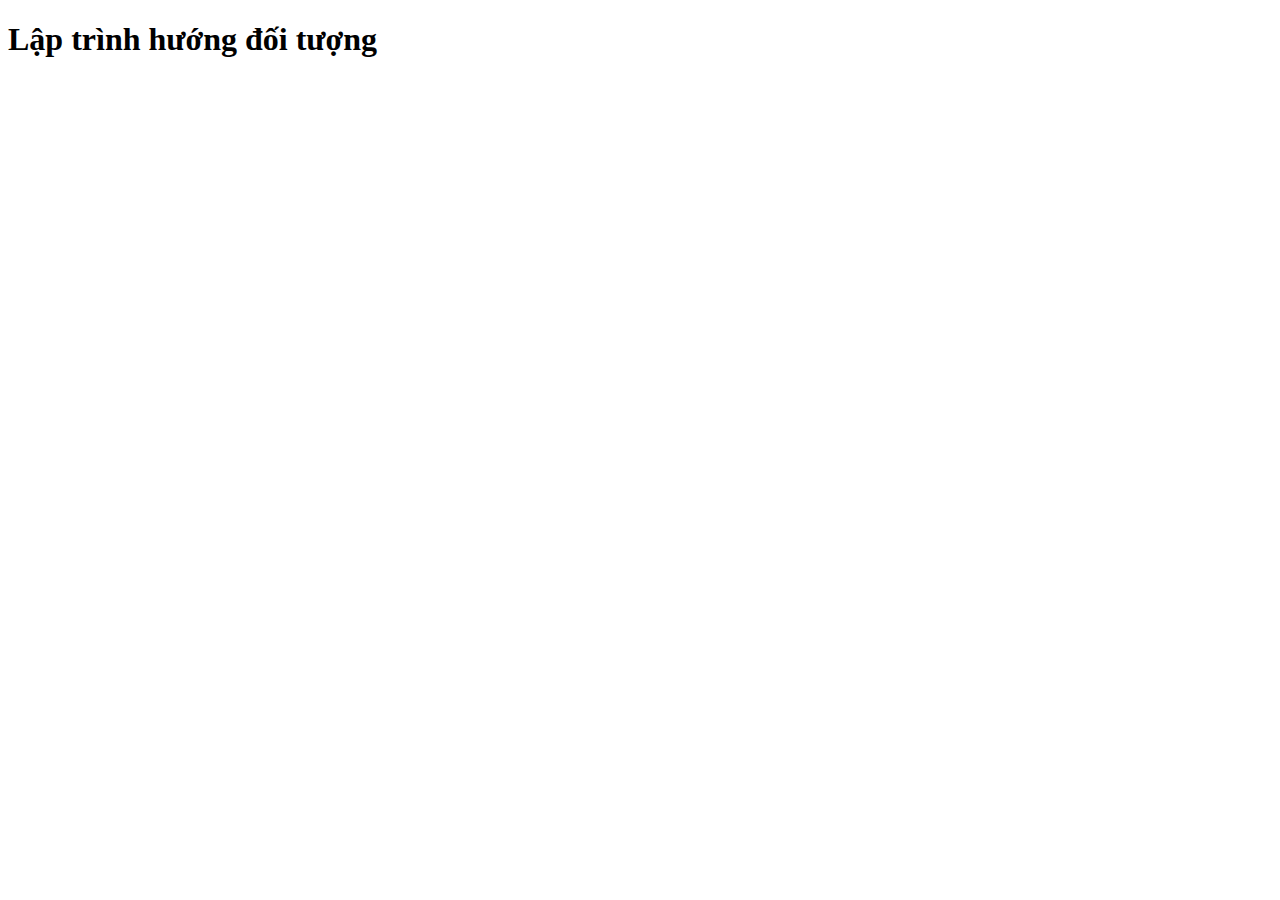
<file: lesson3/index.html>
<!DOCTYPE html>
<html lang="en">
  <head>
    <meta charset="UTF-8" />
    <meta http-equiv="X-UA-Compatible" content="IE=edge" />
    <meta name="viewport" content="width=device-width, initial-scale=1.0" />
    <title>Lesson 3 | OOP</title>
  </head>
  <body>
    <h1>Lập trình hướng đối tượng</h1>
    <script src="./index.js"></script>
  </body>
</html>
</file>
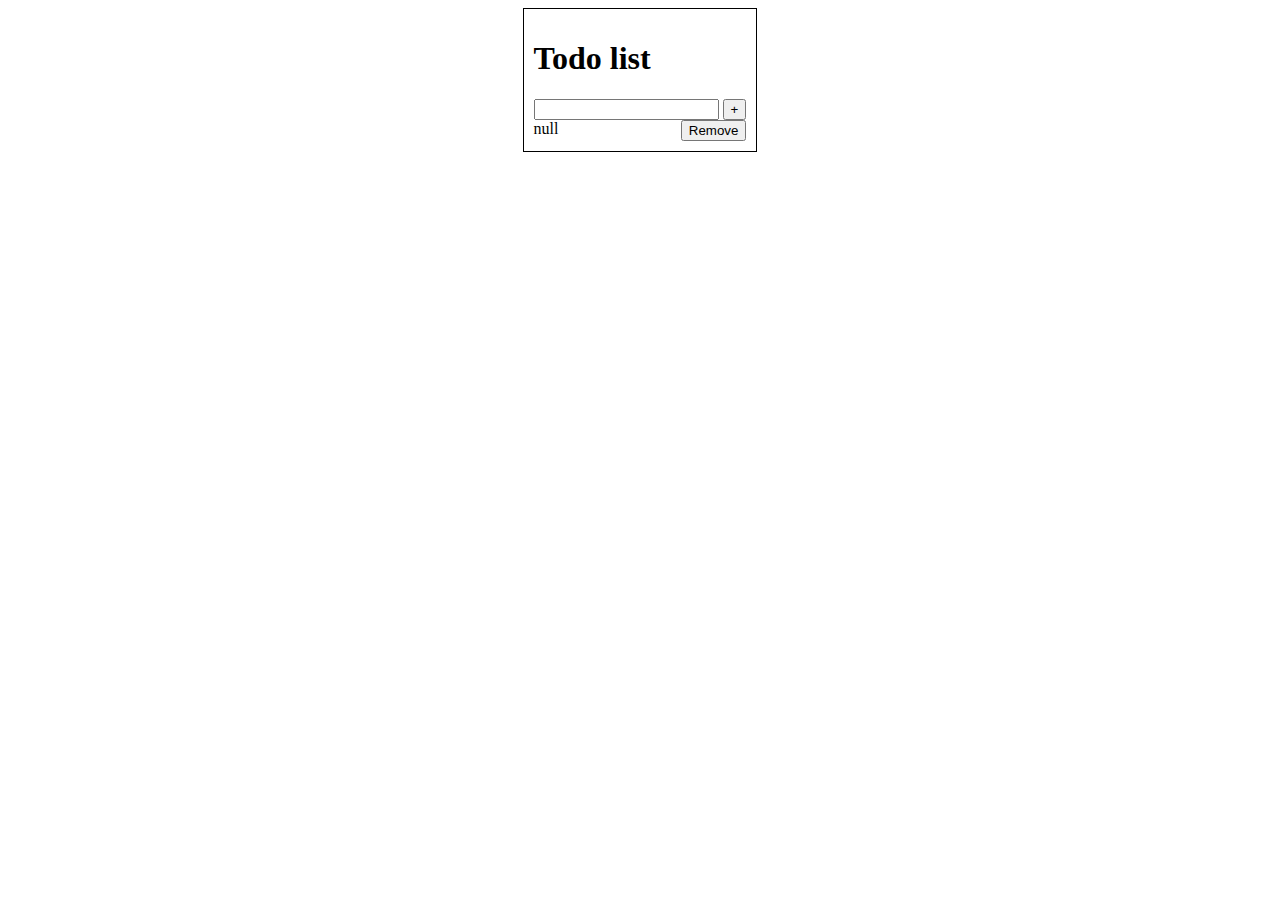
<file: lesson2/localStorage/index.html>
<!DOCTYPE html>
<html lang="en">
  <head>
    <meta charset="UTF-8" />
    <meta http-equiv="X-UA-Compatible" content="IE=edge" />
    <meta name="viewport" content="width=device-width, initial-scale=1.0" />
    <link rel="stylesheet" href="./index.css" />
    <title>Lesson 2 | Ôn tập localStorage, APIs</title>
  </head>
  <body>
    <div class="container">
      <form>
        <h1>Todo list</h1>
        <div class="nav-bar">
          <input type="text" name="itemTodo"/>
          <button class="btn-add">&#43;</button>
        </div>
        <div class="container-list-item">
          
           
        </div>
      </form>
    </div>
    <script src="./index.js"></script>
  </body>
</html>
</file>
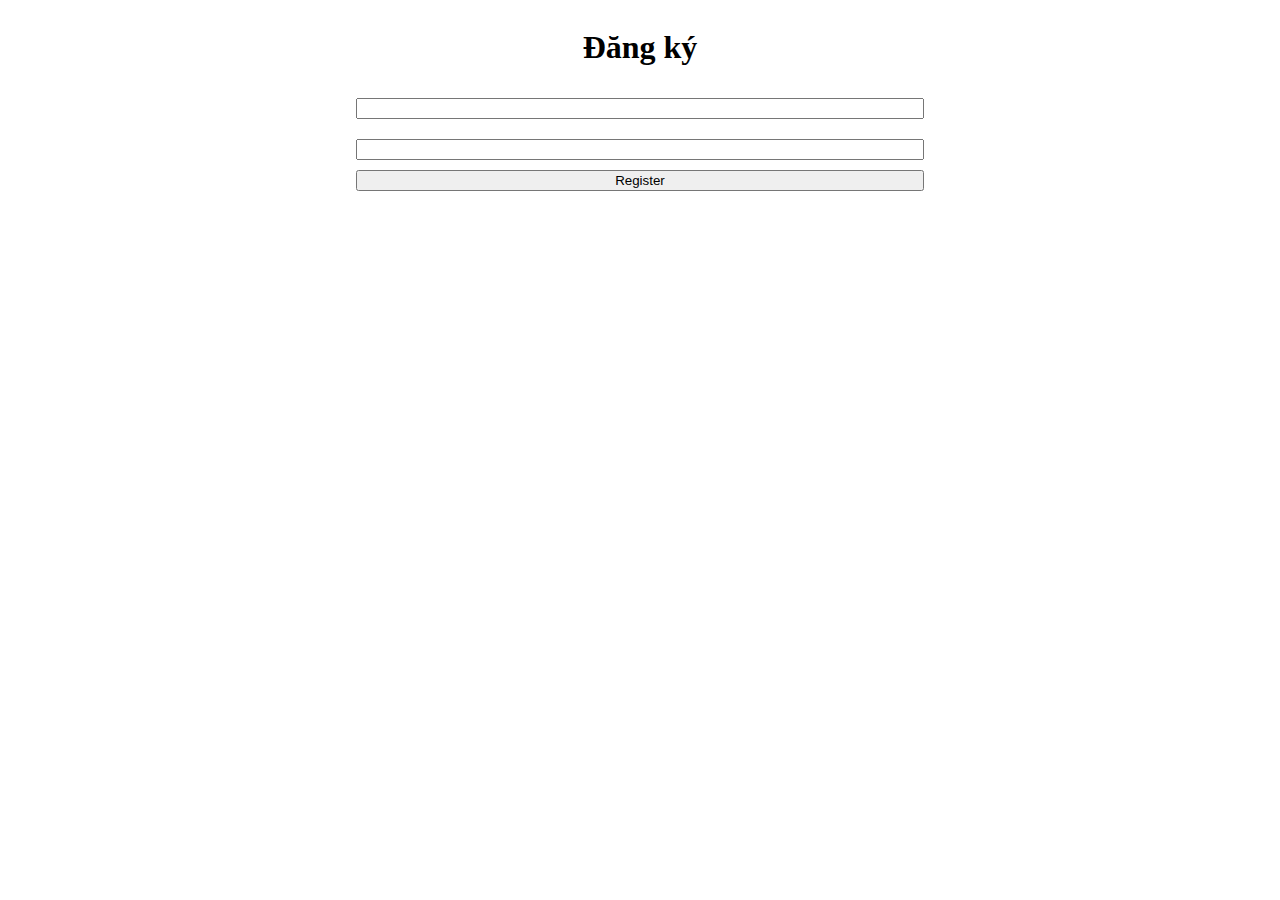
<file: lesson4/OOP/index.html>
<!DOCTYPE html>
<html lang="en">
  <head>
    <meta charset="UTF-8" />
    <meta http-equiv="X-UA-Compatible" content="IE=edge" />
    <meta name="viewport" content="width=device-width, initial-scale=1.0" />
    <title>OOP</title>
    <link rel="stylesheet" href="./index.css" />
  </head>
  <body>
    <div class="container">
     
    </div>
    <script src="./index.js"></script>
  </body>
</html>
</file>
<file: lesson2/localStorage/index.css>
div.container{
    display: flex;
    justify-content: center;
}
form{
    border: 1px solid black;
    padding: 10px;
}
div.item{
    width: 100%;
    display: flex;
    justify-content: space-between;
}
div.nav-bar{
    text-align: center;
}
</file>
<file: lesson4/OOP/index.css>
div.container{
    display: flex;
    justify-content: center;
}
div.form-sigup{
    width: 45%;
}
div.form-sigup form{
    display: flex;
    flex-direction: column;
}
h1{
    text-align: center;
}
input{
    margin: 10px 0;
}
</file>
